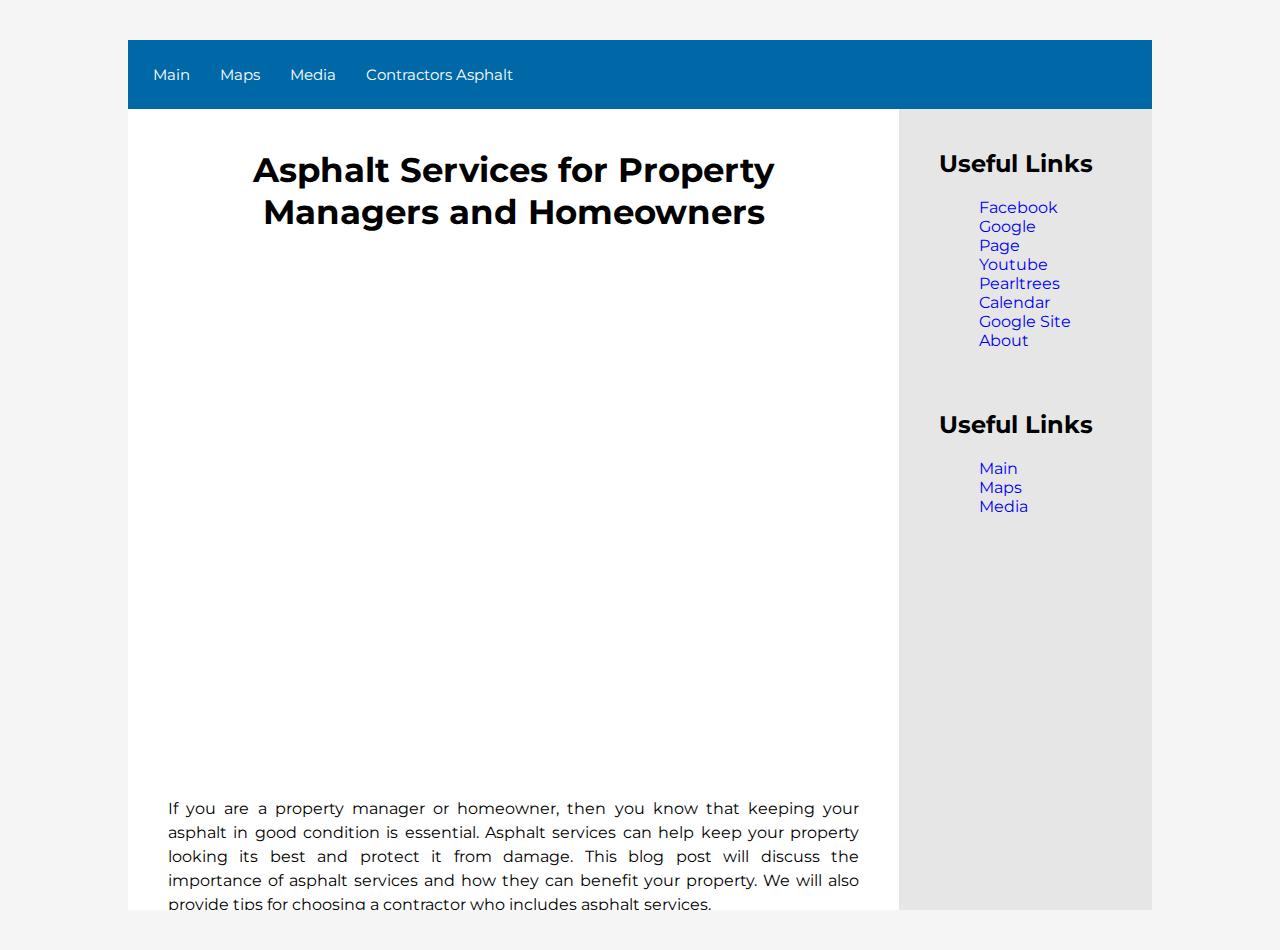
<file: index.html>
<!DOCTYPE html>
<html lang="en">
<head>
    <meta charset="UTF-8">
    <meta http-equiv="X-UA-Compatible" content="IE=edge">
    <meta name="viewport" content="width=device-width, initial-scale=1.0">
    <link rel="stylesheet" href="style.css">
    <title>Asphalt Services for Property Managers and Homeowners | Contractors Asphalt </title>
</head>
<body>
    <!--Navigation Menu-->
    <nav class="nav-menu">
        <ul>
            <li class="nav-item"><a href="https://www.contractorsasphalt.com/">Main</a></li>
            <li class="nav-item"><a href="#">Maps</a></li>
            <li class="nav-item"><a href="./media.html">Media</a></li>
                        <!--GStack-->
            <li class="nav-item"><a href="#">Contractors Asphalt</a></li>
                        <!--Business Sites-->
            <li class="nav-item"><a href="#"></a></li>
        </ul>
    </nav>

    <!---Main Container-->
    <div class="container">

        <!--Main Wrapper-->
        <div class="main-wrapper">
            <section class="head">
                <h1>Asphalt Services for Property Managers and Homeowners</h1>
            </section>

            <!--Content-->
            <section>
                <iframe width="100%" height="500" src="https://www.youtube.com/embed/50GUc_XxklI" title="" frameborder="0" allow="accelerometer; autoplay; clipboard-write; encrypted-media; gyroscope; picture-in-picture" allowfullscreen></iframe>
                <br>
                <p>
                    If you are a property manager or homeowner, then you know that keeping your asphalt in good condition is essential. Asphalt services can help keep your property looking its best and protect it from damage. This blog post will discuss the importance of asphalt services and how they can benefit your property. We will also provide tips for choosing a contractor who includes asphalt services.
                </p>
                <a class="button-link"
                    href="https://www.contractorsasphalt.com/asphalt-services-for-property-managers-and-homeowners/">Read Post</a>
            </section>

            <section style="text-align: center;">
                <h2>
                    What Services Does An Asphalt Company Offer For Property Managers And Homeowners Alike?
                </h2>
                <hr>
                <br>
                <p>
                    An asphalt company can offer a variety of services for both property managers and homeowners. For instance, they can provide seal coating services. It involves applying a sealant layer to the asphalt surface to protect it from weather damage and wear and tear. They can also repair any cracks or potholes that may have formed.
                </p>
                <p>
                    In addition, they can provide resurfacing services, which involve putting a new layer of asphalt over the existing surface. This can help extend your asphalt’s life and make it look new again.
                </p>
                <p>
                    If you are a property manager or a homeowner needing asphalt services, contact a reputable company in your area. They will be able to provide you with a free quote and help you choose the best services for your needs.
                </p>
            </section>

            <section>
                <h2 style="text-align: center;">
                    How Can Asphalt Help Improve The Look Of A Property Or Home?
                </h2>
                <hr>
                <br>
                <p>
                    Regular maintenance is the key to a lasting asphalt surface. By having your asphalt driveway or parking lot seal coated every few years, you can prevent big problems down the road and keep your property looking its best. Sealcoating protects against water damage, UV rays, and oil spills, all of which can degrade the quality of your asphalt.
                </p>
                <p>
                    Not only does seal coating make your asphalt look great, but it also extends its lifespan. By regularly sealing your property’s asphalt surfaces, you can prevent costly repairs and extend the life of your pavement by years.
                </p>
                <p>
                    Asphalt services are a great option if you’re looking for a cost-effective way to improve the look of your property or home. Regular maintenance can keep your asphalt looking like new for years to come. Contact a local asphalt contractor today to learn more about how they can help you achieve the perfect look for your property. Asphalt driveways and parking lots are attractive to any home or business. Not only do they add curb appeal, but they are also low maintenance and durable. Asphalt surfaces are easy to clean and resist staining from oil, gas, and other everyday spills.
                </p>
                <p>
                    In addition to being aesthetically pleasing, asphalt driveways and parking lots are also safe. Adequately maintained asphalt surfaces provide good traction in all weather conditions, which helps to prevent slips and falls.
                </p>
            </section>

            <section>
                <h2 style="text-align: center;">
                    What Are Some Benefits Of Using Asphalt Services?
                </h2>
                <hr>
                <br>
                <p>
                    Asphalt is a versatile material that can be used for various purposes. It is durable and long-lasting, making it an ideal choice for property managers and homeowners alike.
                </p>
                <p>
                    Asphalt services can provide many benefits, including:
                </p>
                <ul style="padding-left: 40px;">
                    <li>
                        Improved curb appeal: A well-maintained asphalt surface can enhance the appearance of any property.
                    </li>
                    <li>
                        Increased property value: A quality asphalt surface can add value to your property.
                    </li>
                    <li>
                        Reduced maintenance costs: Asphalt is a low-maintenance option that can save you money in the long run.
                    </li>
                    <li>
                        Improved safety: A smooth, even asphalt surface can help prevent accidents and injuries.
                    </li>
                </ul>
                <p>
                    If you are considering asphalt services for your property, be sure to contact a reputable contractor who can provide you with a free estimate. Asphalt is a significant investment that can pay off in the long run.
                </p>
                <p>
                    Asphalt paving is one of North America’s most popular choices for new construction projects. It’s also commonly used to resurface driveways, parking lots, and other paved surfaces that have seen better days. Why? Because asphalt is durable, low-maintenance, and relatively inexpensive.
                </p>
            </section>
            

            <section>
                <a class="button-link"
                    href="https://www.contractorsasphalt.com/">Visit Us</a>
            </section>

            <section>
                <h2>
                    How Long Will An Asphalt Surface Last Before It Needs To Be Replaced?
                </h2>
                <hr>
                <br>
                <p>
                    The lifespan of an asphalt surface depends on several factors, including the amount of traffic it sees, the climate it’s exposed to, and the quality of the original installation. In general, however, you can expect an asphalt surface to last anywhere from 15 to 30 years. Of course, this is just a rough estimate – some asphalt surfaces may last much longer, while others may need to be replaced sooner. If you’re unsure how old your asphalt surface is, a professional contractor can help you determine its age and condition.
                </p>
                <p>
                    The best way to extend the lifespan of your asphalt surface is to have it regularly maintained. This means seal coating the surface every few years and repairing any cracks or potholes as soon as they appear. You can help your asphalt last for many years by taking good care of it.
                </p>
                <p>
                    It is important to note that even the best-maintained asphalt surfaces will eventually need to be replaced. When this time comes, hiring a professional contractor with experience performing asphalt installations is essential. They will be able to install your new surface quickly and efficiently, so you can get back to using your property as usual.
                </p>
            </section>

            <section>
                <h2>
                    Can Asphalt Be Used For Other Purposes, Such As A Driveway Or Patio?
                </h2>
                <hr>
                <br>
                <p>
                    Asphalt is a versatile material used for various purposes, including driveways and patios. Asphalt is one of the most popular materials for these types of projects. It is durable and easy to maintain, making it an ideal choice for property managers and homeowners alike. If you’re considering asphalt for your next project, contact a contractor specializing in asphalt services. They will be able to help you choose the right type of asphalt for your needs and ensure that the job is done correctly.
                </p>
                <p>
                    Asphalt is a popular choice for driveways and patios because it is durable and easy to maintain. If you are considering asphalt for your next project, contact a contractor specializing in asphalt services. They will be able to help you choose the right type of asphalt for your needs and ensure that the job is done correctly. Asphalt is a versatile material used for various purposes, making it an ideal choice for property managers and homeowners alike.
                </p>
                <p>
                    If you’re considering asphalt for your next project, contact a contractor specializing in asphalt services. They will be able to help you choose the right type of asphalt for your needs and ensure that the job is done correctly. Asphalt is a versatile material used for various purposes, making it an ideal choice for property managers and homeowners alike. Contacting a contractor specializing in asphalt services is the best way to ensure that your project is done correctly and that you are happy with the results.
                </p>
            </section>

            <section>
                <h2 style="text-align: center;">
                    What Should Someone Consider Before Hiring An Asphalt Company?
                </h2>
                <hr>
                <br>
                <p>
                    When looking for an asphalt company, it is essential to do the following:
                </p>
                <ul style="padding-left: 30px;">
                    <li>
                        Check out the company’s past projects to understand their work quality.
                    </li>
                    <li>
                        Ask around for recommendations from friends or family who have had experience with asphalt companies in the past.
                    </li>
                    <li>
                        Make sure that the company is licensed and insured before hiring them.
                    </li>
                    <li>
                        Get multiple quotes from different companies before making a decision.
                    </li>
                </ul>
                <p>
                    Choosing the right asphalt company is an important decision that should not be taken lightly. By doing your research and considering all of your options, you can be sure to find the best possible company for your needs.
                </p>
                <p>
                    Hiring an asphalt company is a significant investment, so you want to ensure you get the best possible value for your money. By considering all of these factors, you can be sure to find the right company for the job.
                </p>
            </section>

            <section>
                <h2>
                    Conclusion:
                </h2>
                <hr>
                <br>
                <p>
                    When looking for an asphalt company, it is essential to research and consider all your options. By taking the time to find the right company, you can be sure to get the best possible value for your money. We hope this article helped guide you through choosing an asphalt company. If you have any further questions, please feel free to contact us.
                </p>
                <p>
                    This is a sponsored post. As always, all thoughts and opinions are my own. I hope this gives you a better understanding of what services an asphalt company can offer for property managers and homeowners. If you have further questions, please leave them in the comments below.
                </p>
                <p>
                    If you have questions about asphalt or need help with your next construction project, contact us today at (512) 647-2066 or visit   Contractor Asphalt. We would be happy to assist you.
                </p>
            </section>





            <section>
                <a class="button-link"
                    href="https://www.google.com/maps?cid=3028676055225474557">Find Us Here!</a>
            </section>

            <!--Embeds-->

            <section>
                <iframe src="https://www.google.com/maps/embed?pb=!1m14!1m8!1m3!1d13786.280631964135!2d-97.6843587!3d30.249332!3m2!1i1024!2i768!4f13.1!3m3!1m2!1s0x0%3A0x2a0804d35b721dfd!2sContractors%20Asphalt!5e0!3m2!1sfil!2sph!4v1660012984380!5m2!1sfil!2sph" width="100%" height="350" style="border:0;" allowfullscreen="" loading="lazy" referrerpolicy="no-referrer-when-downgrade">Asphalt%20contractor%20Austin,%20TX</iframe>
            </section>

            <section>
                <iframe src="https://www.austincityguide.com/things-to-do" style="border:0px #ffffff none;" name="myiFrame" scrolling="year" frameborder="1" marginheight="0px" marginwidth="0px" height="400px" width="100%" allowfullscreen></iframe>
            </section>

            <section>
                <iframe src="https://www.kxan.com/" style="border:0px #ffffff none;" name="myiFrame" scrolling="year" frameborder="1" marginheight="0px" marginwidth="0px" height="400px" width="100%" allowfullscreen></iframe>
            </section>

            <section>
                <iframe src="./media.html" style="border:0px #ffffff none;" name="myiFrame" scrolling="year" frameborder="1" marginheight="0px" marginwidth="0px" height="400px" width="100%" allowfullscreen></iframe>
            </section>

            <section>
                <iframe src="./index.html" style="border:0px #ffffff none;" name="myiFrame" scrolling="year" frameborder="1" marginheight="0px" marginwidth="0px" height="400px" width="100%" allowfullscreen></iframe>
            </section>
            

            <!--Links-->
            <section>
                <a target="_bLank" href="https://rank-fortress-digital-agency.github.io/contractorsasphalt-08-22/">https://rank-fortress-digital-agency.github.io/contractorsasphalt-08-22/</a><br>
                <a target="_bLank" href="http://contractorsasphalt-08-22.s3-website.ap-south-1.amazonaws.com">http://contractorsasphalt-08-22.s3-website.ap-south-1.amazonaws.com</a><br>
                <a target="_bLank" href="https://verdant-klepon-8d8d0c.netlify.app/">https://verdant-klepon-8d8d0c.netlify.app/</a><br>
            </section>

        </div>

        <!---Sidebar-->
        <div class="side-bar">
            <section>
                <h2>Useful Links</h2>
                <ul>
                    <li><a href="#">Facebook</a></li>
                    <li><a href="https://www.google.com/maps?cid=3028676055225474557">Google Page</a></li>
                    <li><a href="#">Youtube</a></li>
                    <li><a href="#">Pearltrees</a></li>
                    <li><a href="#">Calendar</a></li>
                    <li><a href="#">Google Site</a></li>
                    <li><a href="#">About</a></li>
                </ul>
            </section>

            <section>
                <h2>Useful Links</h2>
                <ul>
                    <li><a href="https://www.contractorsasphalt.com/">Main</a></li>
                    <li><a href="https://g.page/ContractorsAsphaltPaving?share">Maps</a></li>
                    <li><a href="./media.html">Media</a></li>
                            <!--Business Sites-->
                    <li><a href="#"></a></li>
                </ul>
            </section>
        </div>
    </div>
    
</body>
</html>
</file>
<file: style.css>
@import url("https://fonts.googleapis.com/css2?family=Montserrat:wght@100;200;300;400;500;600;700;800;900&display=swap");

/* Global Styles */

* {
  font-family: "Montserrat", sans-serif;
  margin: 0;
  padding: 0;
  box-sizing: border-box;
}

body {
  padding: 40px 10%;
  background: #f5f5f5;
}

a{
  text-decoration: none;
}

/* Container Styles */
.container {
  display: flex;
  height: 89vh;
}
.main-wrapper{
  flex: 2;
  overflow-y: scroll;
}
.side-bar{
  background: #faf9f9;
  flex: .5;
  padding: 40px;
  /* background-color: white; */
}

.side-bar ul{
  padding: 0 40px;
  list-style: none;
}

.side-bar{
  background: rgb(230, 230, 231);
}


@media only screen and (max-width: 900px) {
  .container {
    flex-direction: column;
  }
  .side-bar{
    background: #0068a7;
    color: white !important;
  }
  .side-bar a{
    color: white !important;
  }
}



/* Navigation Menu Styles */

nav.nav-menu {
  width: 100%;
  background-color: #0068a7;
  padding: 10px;
}

nav.nav-menu ul {
  width: 100%;
  display: flex;
  align-items: center;
  list-style: none;
  font-size: clamp(.8rem, 1.2vw, 2rem); 
}

.nav-menu .nav-item {
  padding: 15px;
  transition: background-color 500ms ease-in-out;
}

.nav-menu .nav-item:hover {
  cursor: pointer;
  background-color: #f5f5f54d;
}

.nav-menu .nav-item a{
  text-decoration: none;
  color: white;
}


/* Main Content Wrapper Styles */
.main-wrapper {
  background: white;
  padding: 40px;
}

section {
  margin-bottom: 60px;
}

section.head,
section.youtube-embed {
  text-align: center;
}

.button-link {
  display: block;
  margin: 20px 0 0 0;
  padding: 10px 40px;
  width: fit-content;
  background: #ffd600;
  border-radius: 5px;
  text-decoration: none;
  color: white;
  transition: 0.3s transform ease-in-out;
}

.button-link:hover {
  transform: scale(1.05);
}

h1 {
  font-size: 34px;
}

h2 {
  margin-bottom: 20px;
}

p {
  text-align: justify;
  margin-bottom: 10px;
  line-height: 1.5rem;
}

img {
  max-width: 100%;
}

.two-col {
  display: flex;
  justify-content: space-between;
  gap: 40px;
}

.two-col div {
  width: 50%;
}

@media only screen and (max-width: 900px) {
  body {
    padding: 0;
  }

  .two-col {
    flex-direction: column;
  }

  .two-col div {
    width: 100%;
  }

  .main-wrapper {
    padding: 5%;
  }
}
</file>
